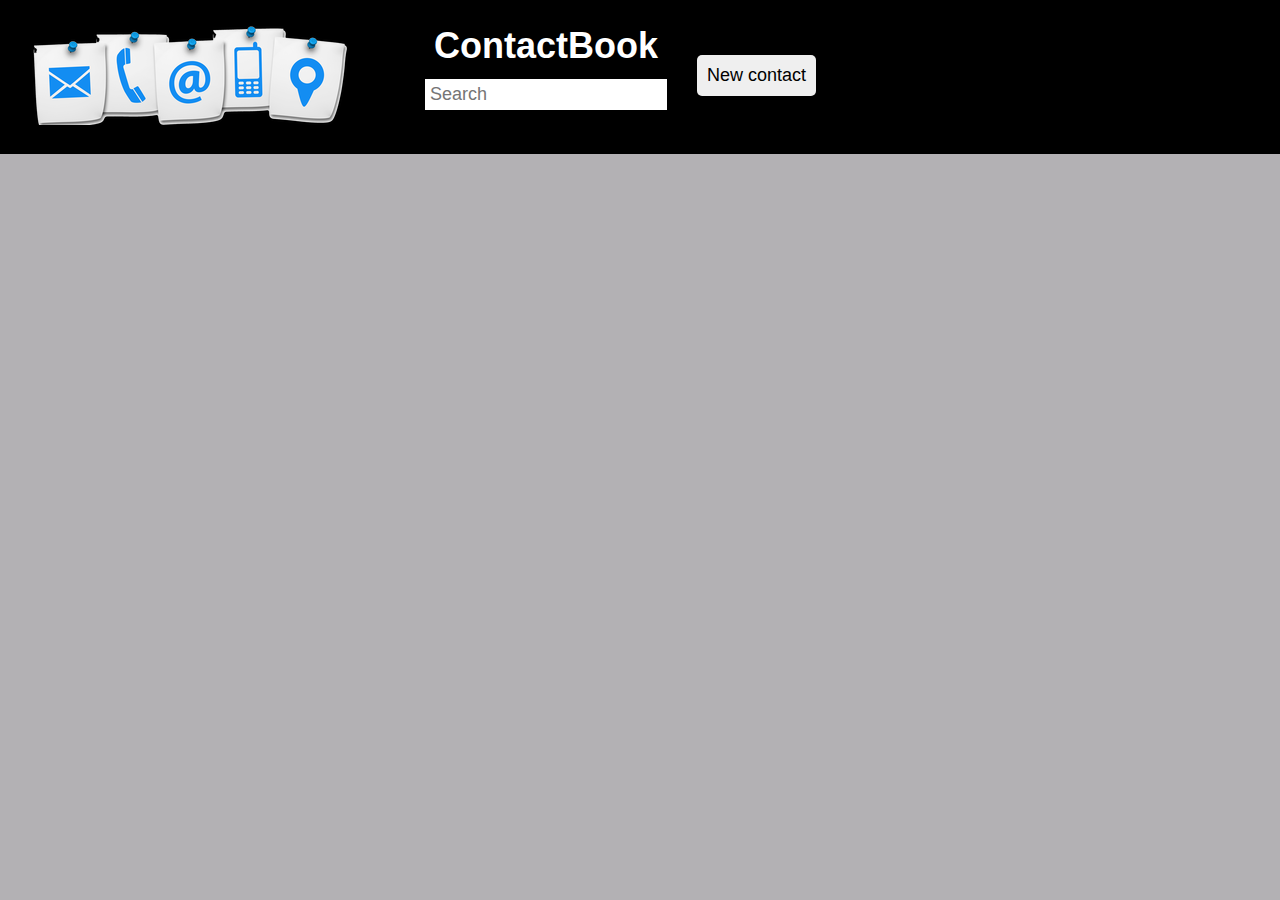
<file: index.html>
<!DOCTYPE html>
<html lang="en" xmlns="http://www.w3.org/1999/html">
<head>
    <meta charset="UTF-8">
    <title>phnebook</title>
    <meta charset="utf-8">
    <meta name="description" content="Phonebook">
    <meta name="keywords" content="Phonebook">
    <meta name="autor" content="Sakovets Oleksandr">
    <link rel="stylesheet" href="css/style.css">
    <link rel="stylesheet" href="css/font-awesome.min.css">
</head>
<body onload="seeCntakt()">
    <header class="header">
    <div class="logo, clearfix">
    <div class="png">
        <img src="img/logo.png">
    </div>
    <div class="book">
        <p>ContactBook</p>
       <p><input type="text" name="Search" placeholder="Search" onkeyup="Search()" id="poisk"></p>
    </div>
    <div class="add">
        <button id="add">New contact</button>
    </div>
    </div>
    </header>

<div class="namebloc, clearfix">
    <ul id="spisok">

    </ul>



</div>
<div id="form1" class="modal">
    <div class="modal-content">
        <span class="close">&times;</span>
        <form action="" method="get" name="contact" id="form">
            <label for="name1">Name:</label> <input type="text" name="name1" value="" id="name1"><br><br>
            <label for="surname">Surname:</label><input type="text" name="surname" value="" id="surname"><br><br>
            <label for="phone">Phone:</label><input type="text" name="phone" value="" id="phone">
                <a onclick="return addField()" href="#">Add phone</a>
                <div id="parentId"></div><br>
            <label for="emale">E-male:</label><input type="text" name="emale" value="" id="emale"><br><br>
            <input type="button" onclick="valid(document.getElementById('form'))" name="submit" value="Add contact" id="vvod">
        </form>
    </div>
</div>


    <script src="js/index.js"></script>
</body>
</html>
</file>
<file: css/style.css>
*{
    padding: 0;
    margin: 0;
}

.clearfix:after,
.clearfix:before {
    display: table;
    content: '';
}

.clearfix:after {
    clear: both;
}

a {
    text-decoration: none;
    color: black;
   }

body{
    background-color: #b3b1b4;
}

.header{
    background-color: black;
    padding: 25px;

}

.png{
    float: left;
    width: 400px;

}

.add{
    float: left;
    text-align: center;
    padding: 25px;
}

#add{
    font-size: 18px;
    font-family: "Arial";
    border: 1px; solid-color: red;
    margin: 5px;
    border-radius: 5px;
    padding: 10px;
}

.book{
    float: left;
    text-align: center;
    color: white;
    font-size: 36px;
    font-family: "Arial";
    font-weight: 800;
}

#poisk{
    font-size: 18px;
    font-family: "Arial";
    border: 1px; solid-color: red;
    padding: 5px;
}

.spisok{
    list-style: none;
}

#spisok li a{
    margin-top: -1px;
    padding: 12px;
    text-decoration: none;
    font-size: 18px;
    display: block;
}

#spisok li a:hover{
   background-color: white;
}

.namebloc{
    padding: 25px;
}

.modal {
    display: none;
    position: fixed;
    z-index: 1;
    left: 0;
    top: 0;
    height: 100%;
    width: 100%;
    overflow: auto;
    background-color: rgba(0, 0, 0, 0.8);
}

.modal-content{
    background-color: antiquewhite;
    margin: 15% auto;
    padding: 20px;
    border: 2px solid #2a8539;
    border-radius: 2px;
    width: 80%;
    font-size: 18px;
    font-family: "Arial";
    color: rgb(0, 0, 0);
    line-height: 1.667;
    text-align: left;
}

.close{
    color: #000;
    float: right;
    font-size: 28px;
    font-weight: bold;
}

#vvod {
    font-size: 18px;
    font-family: "Arial";
    border: 1px;
    solid-color: red;
    padding: 10px;
    border-radius: 5px;
}
</file>
